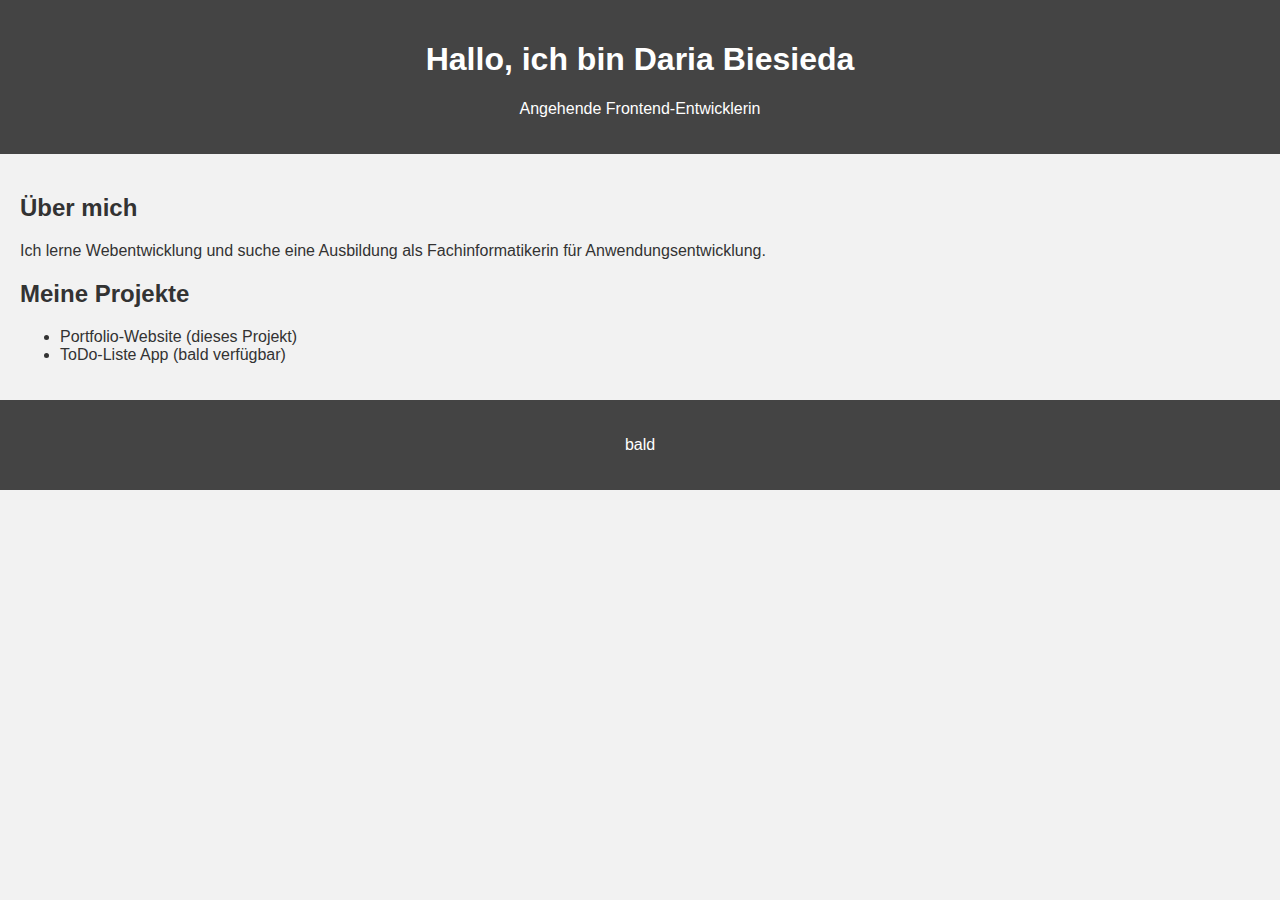
<file: portfolio-html-css/index.html>
<!-- index.html -->
<!DOCTYPE html>
<html lang="de">
  <head>
    <meta charset="UTF-8" />
    <title>Mein Portfolio</title>
    <link rel="stylesheet" href="style.css" />
  </head>
  <body>
    <header>
      <h1>Hallo, ich bin Daria Biesieda</h1>
      <p>Angehende Frontend-Entwicklerin</p>
    </header>

    <main>
      <section>
        <h2>Über mich</h2>
        <p>
          Ich lerne Webentwicklung und suche eine Ausbildung als
          Fachinformatikerin für Anwendungsentwicklung.
        </p>
      </section>

      <section>
        <h2>Meine Projekte</h2>
        <ul>
          <li>Portfolio-Website (dieses Projekt)</li>
          <li>ToDo-Liste App (bald verfügbar)</li>
        </ul>
      </section>
    </main>

    <footer>
      <p>bald</p>
    </footer>
  </body>
</html>
</file>
<file: portfolio-html-css/style.css>
/* style.css */
body {
  font-family: sans-serif;
  margin: 0;
  padding: 0;
  background-color: #f2f2f2;
  color: #333;
}

header,
footer {
  background-color: #444;
  color: white;
  text-align: center;
  padding: 20px;
}

main {
  padding: 20px;
}
</file>
